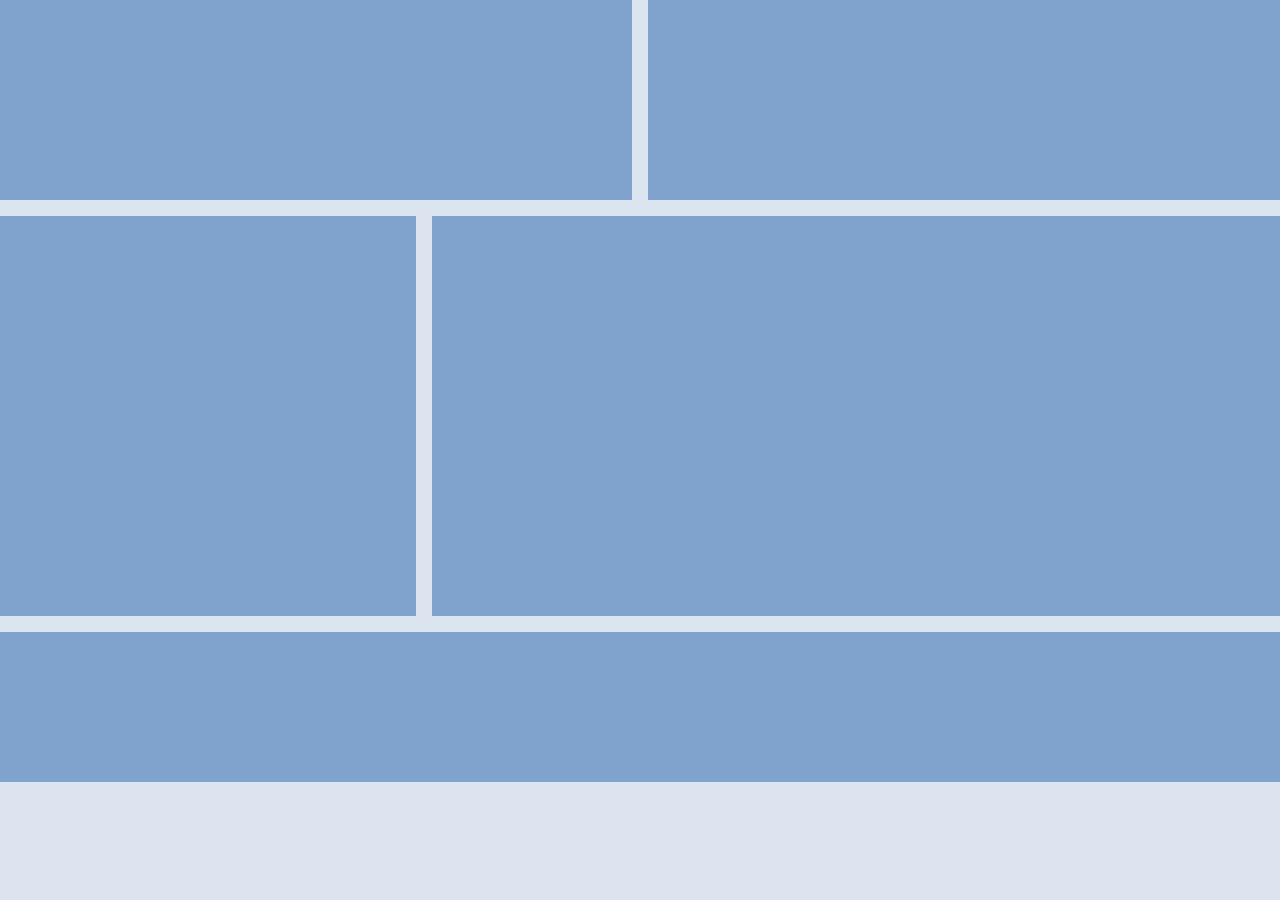
<file: css-grid-1/index.html>
<!DOCTYPE html>
<html lang="en">
<head>
    <meta charset="UTF-8">
    <meta name="viewport" content="width=device-width, initial-scale=1, minimum-scale=1"/>
    <link rel="stylesheet" href="styles.css">
    <title>Grid opdracht 1</title>
</head>
<body>
<div class="css-grid">
    <section class="item item-a"></section>
    <section class="item item-b"></section>
    <section class="item item-c"></section>
    <section class="item item-d"></section>
    <section class="item item-e"></section>
</div>
</body>
</html>
</file>
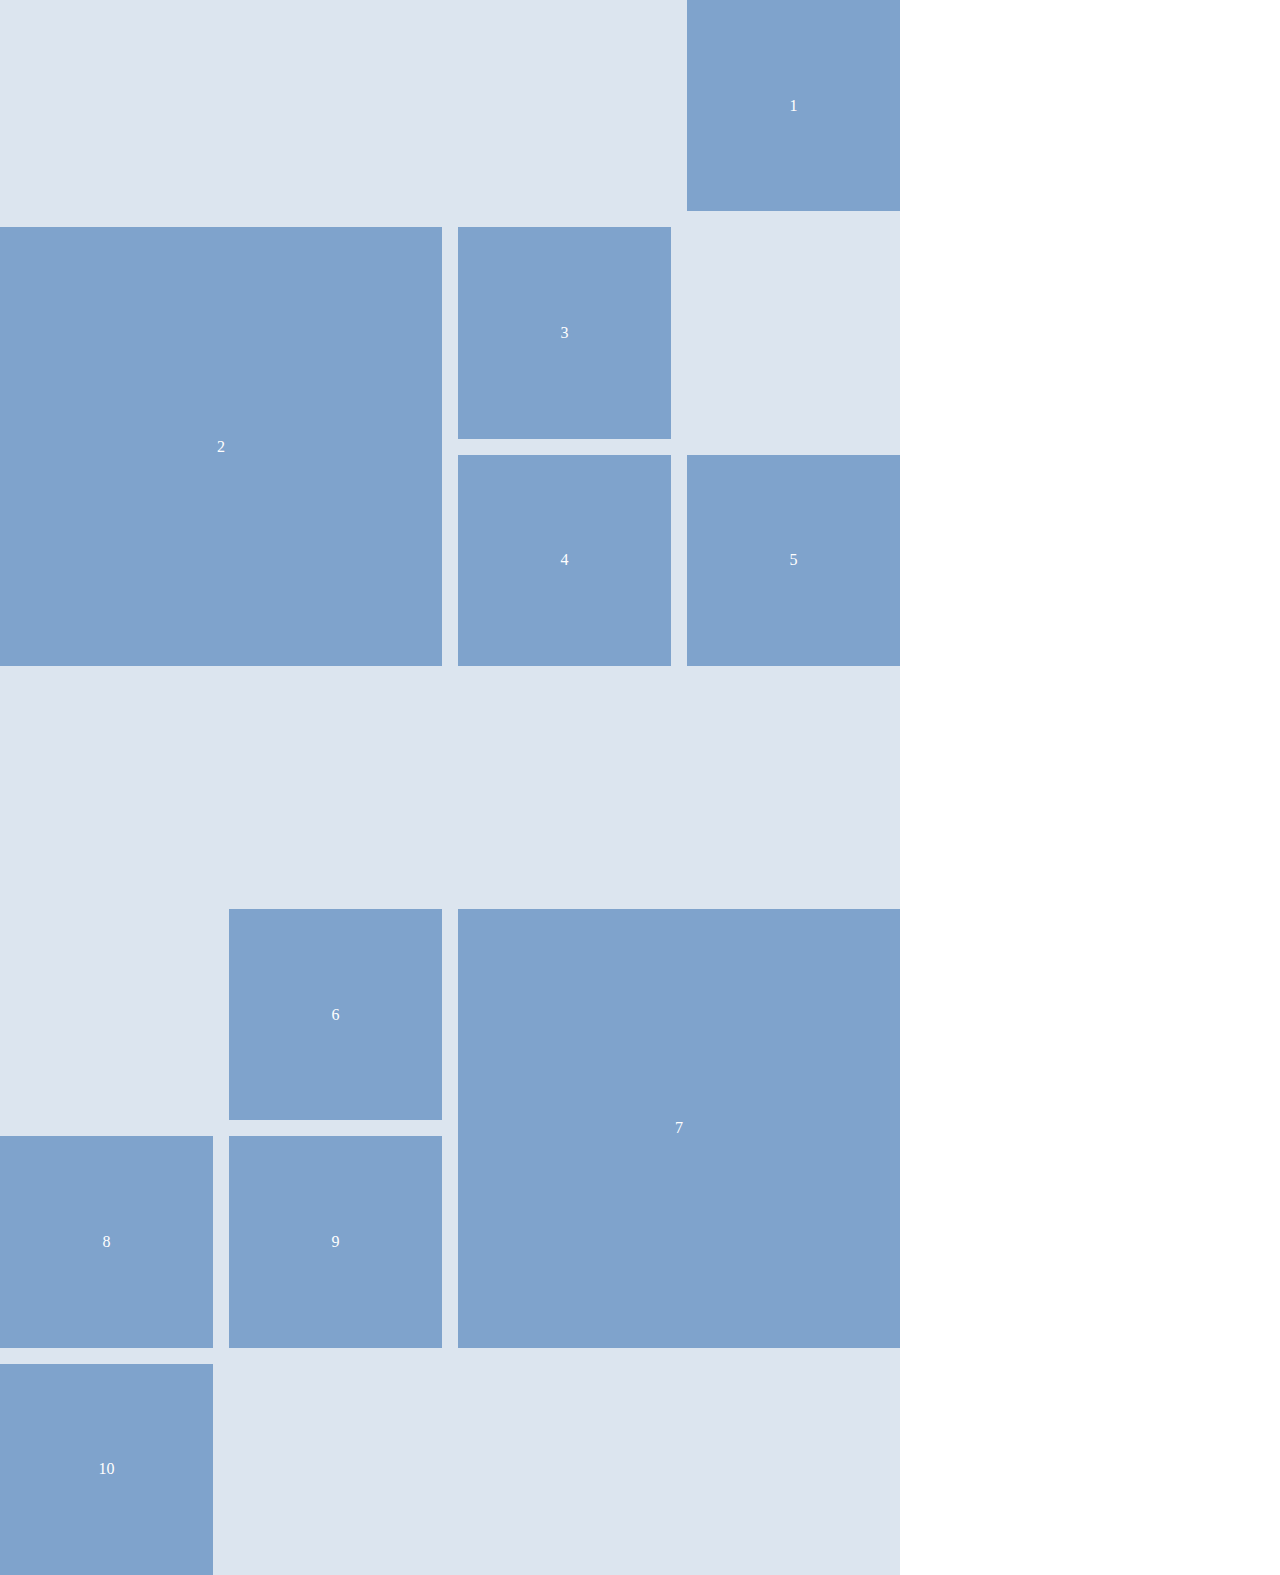
<file: css-grid-2/index.html>
<!DOCTYPE html>
<html lang="en">
<head>
    <meta charset="UTF-8">
    <meta name="viewport" content="width=device-width, initial-scale=1, minimum-scale=1"/>
    <link rel="stylesheet" href="styles.css">
    <title>Grid opdracht 2</title>
</head>
<body>
<div class="css-grid">
    <section class="item item-a">1</section>
    <section class="item item-b">2</section>
    <section class="item item-c">3</section>
    <section class="item item-d">4</section>
    <section class="item item-e">5</section>
    <section class="item item-f">6</section>
    <section class="item item-g">7</section>
    <section class="item item-h">8</section>
    <section class="item item-i">9</section>
    <section class="item item-j">10</section>
</div>
</body>
</html>
</file>
<file: css-grid-1/styles.css>
* {
    box-sizing: border-box;
    margin: 0;
    padding: 0;
}

:root {
    --background-color: hsl(212, 36%, 90%);
    --box-color: hsl(212, 43%, 65%)
}

.css-grid {
    display: grid;
    justify-content: center;
    grid-template-columns: repeat(6, 1fr);
    grid-template-rows: 200px 400px 150px;
    grid-gap: 16px;
    grid-template-areas:
       "a a a b b b"
       "c c d d d d"
       "e e e e e e";

    background-color: var(--background-color);
    max-width: 100vw;
    height: 100vh;
}

.item {
    background-color: var(--box-color);
}

.item-a {
    grid-area: a;
}

.item-b {
    grid-area: b;
}

.item-c {
    grid-area: c;
}

.item-d {
    grid-area: d;
}

.item-e {
    grid-area: e;
}
</file>
<file: css-grid-2/styles.css>
* {
    box-sizing: border-box;
    margin: 0;
    padding: 0;
}

:root {
    --background-color: hsl(212, 36%, 90%);
    --box-color: hsl(212, 43%, 65%)
}

.css-grid {
    display: grid;
    justify-content: center;
    grid-template-columns: repeat(4, 1fr);
    grid-template-rows: repeat(7, 1fr);

    /*row en col kan ook in exacte px*/

    grid-gap: 16px;
    grid-template-areas:
        ". . . a"
        "b b c ."
        "b b d e"
        ". . . ."
        ". f g g"
        "h i g g"
        "j . . .";

    background-color: var(--background-color);
    max-width: 900px;
    height: calc(900px / 4 * 7);
}

.item {
    background-color: var(--box-color);
    display: flex;
    justify-content: center;
    align-items: center;
    color: white;
}

.item-a {
    grid-area: a;
}

.item-b {
    grid-area: b;
}

.item-c {
    grid-area: c;
}

.item-d {
    grid-area: d;
}

.item-e {
    grid-area: e;
}

.item-f {
    grid-area: f;
}

.item-g {
    grid-area: g;
}

.item-h {
    grid-area: h;
}

.item-i {
    grid-area: i;
}

.item-j {
    grid-area: j;
}
</file>
